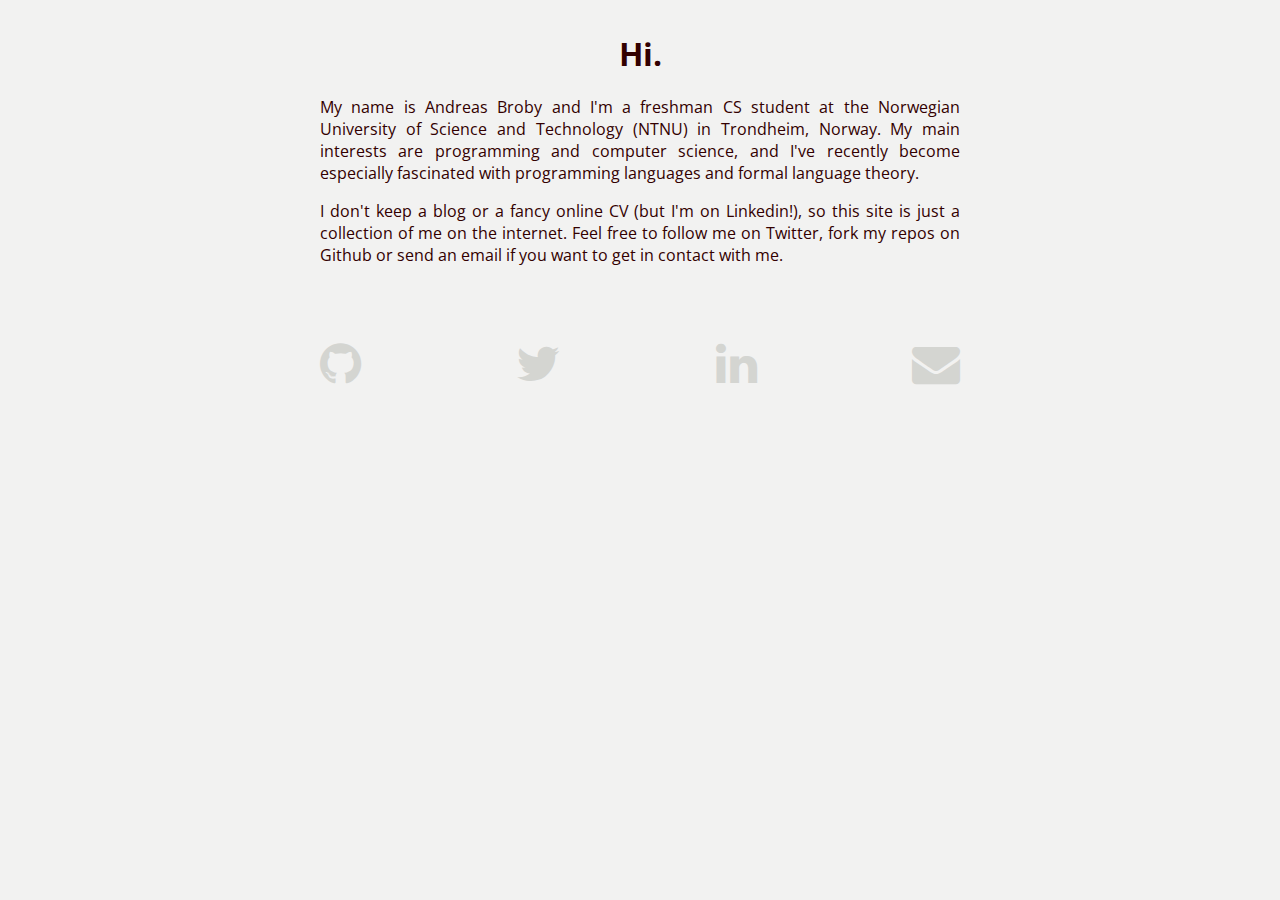
<file: index.html>
<!DOCTYPE html>
<html>
  <head>
    <link href='http://fonts.googleapis.com/css?family=Open+Sans' rel='stylesheet' type='text/css'>
    <link rel="stylesheet" href="http://maxcdn.bootstrapcdn.com/font-awesome/4.3.0/css/font-awesome.min.css">
    <link rel="stylesheet" href="css/main.css" media="screen" title="no title">
    <link rel="shortcut icon" type="image/x-icon" href="res/icon.ico" />
    <script>
      (function(i,s,o,g,r,a,m){i['GoogleAnalyticsObject']=r;i[r]=i[r]||function(){
      (i[r].q=i[r].q||[]).push(arguments)},i[r].l=1*new Date();a=s.createElement(o),
      m=s.getElementsByTagName(o)[0];a.async=1;a.src=g;m.parentNode.insertBefore(a,m)
      })(window,document,'script','//www.google-analytics.com/analytics.js','ga');

      ga('create', 'UA-48341264-2', 'auto');
      ga('send', 'pageview');
  </script>
    <title>Andreas Broby</title>
  </head>
  <body>
    <h1>Hi.</h1>
    <p>
      My name is Andreas Broby and I'm a freshman CS student at the Norwegian University of Science and Technology (NTNU) in Trondheim, Norway.
      My main interests are programming and computer science, and I've recently become especially fascinated with programming languages and formal language theory.
    </p>
    <p>I don't keep a blog or a fancy online CV (but I'm on Linkedin!), so this site is just a collection of me on the internet.
      Feel free to follow me on Twitter, fork my repos on Github or send an email if you want to get in contact with me.
    </p>
      <ul id="contact">
        <li><a href="https://github.com/andbroby"><i class="fa fa-github"></i></a></li>
        <li><a href="https://twitter.com/andbroby"><i class="fa fa-twitter"></i></a></li>
        <li><a href="https://www.linkedin.com/in/andbroby"><i class="fa fa-linkedin"></i></a></li>
        <li><a href="mailto:and.broby@gmail.com"><i class="fa fa-envelope"></i></a></li>
      </ul>
  </body>
</html>
</file>
<file: css/main.css>
body {
  background-color: #F2F2F1;
  width: 50%;
  margin: 0 auto;
  text-align: center;
  font-family: 'Open Sans', sans-serif;
}

h1 {
  margin-top: 5%;
  color: #330000;
}

ul {
	margin: 0;
	padding: 0;
	border: 0;
	font-size: 100%;
	font: inherit;
	vertical-align: baseline;
}

p {
  color: #330000;
  text-align: justify;
  text-justify: inter-word;
}

#contact {
  margin-top: 10%;
  text-align: justify;
  min-width: 50%;
  font-size: 3em;
}

#contact:after {
  content: '';
  display: inline-block;
  width: 100%;
}

#contact li {
  display: inline-block;
}

#contact i {
  color: #D4D5D1;
  -o-transition:.5s;
  -ms-transition:.5s;
  -moz-transition:.5s;
  -webkit-transition:.5s;
  /* ...and now for the proper property */
  transition:.5s;
}

#contact i:hover {
  color: #ACB0A5;
}
</file>
